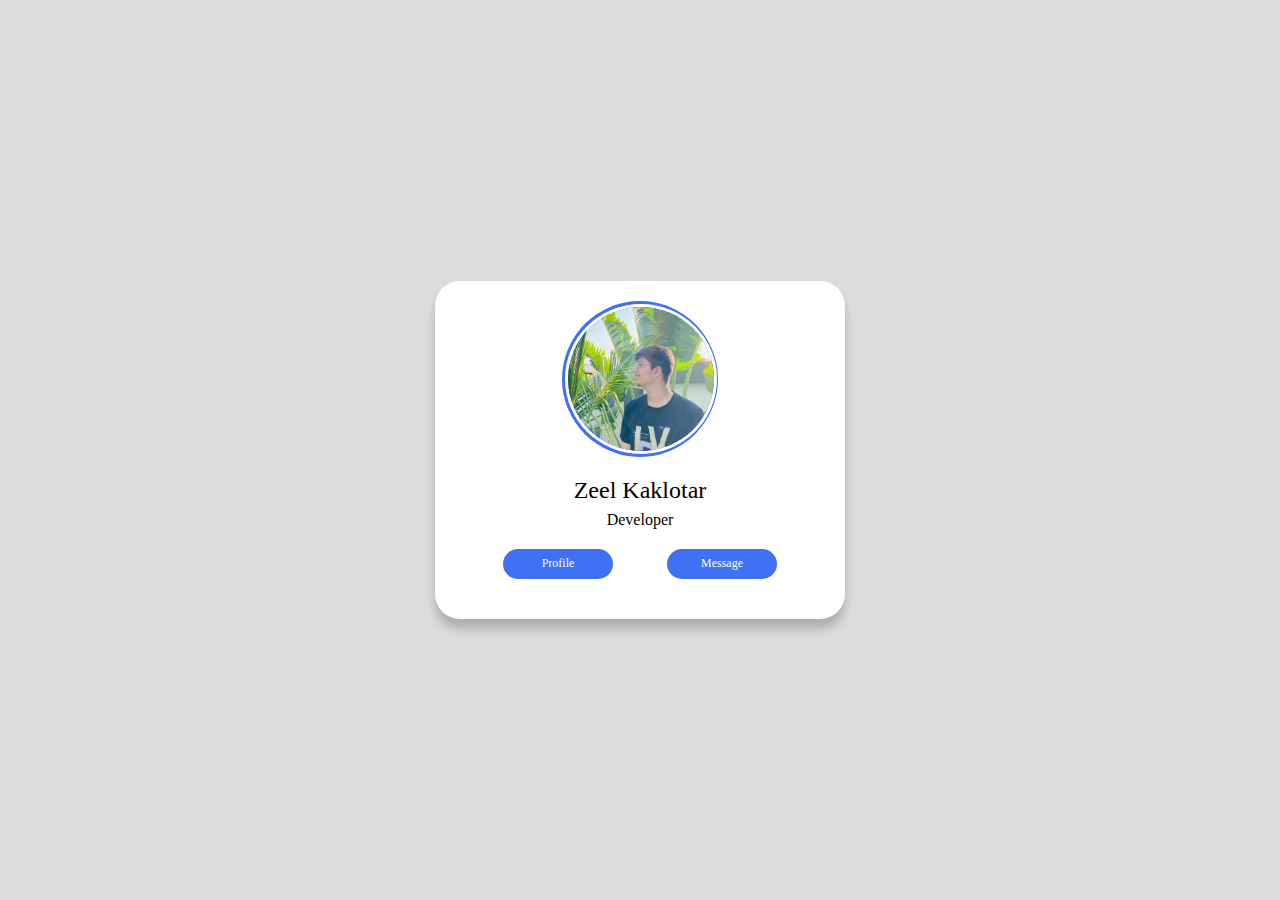
<file: profilecard.html>
<!DOCTYPE html>
<html lang="en">
<head>
    <meta charset="UTF-8">
    <meta name="viewport" content="width=device-width, initial-scale=1.0">
    <!-- <link rel="stylesheet" href="style.css"> -->
    <title>Profile Card</title>
    <style>
        * {
    margin: 0;
    padding: 0;
    font-family: 'Times New Roman', Times, serif;
}

body{
    height: 100vh;
    display: flex;
    align-items: center;
    justify-content: center;
    background-color: gainsboro;
}

.profileCard{
    display: flex;
    flex-direction: column;
    align-items: center;
    max-width: 370px;
    width: 100%;
    border-radius: 25px;
    background: #fff;
    box-shadow: 0 10px 10px rgba( 0,0,0,0.2);
    padding: 20px;
}

.image{
    position: relative;
    height: 150px;
    width: 150px;
    border-radius: 50%;
    background-color: #4070f4;
    padding: 3px;
}

.image .pic{
    height: 96%;
    width: 97%;
    object-fit: cover;
    border-radius: 50%;
    border: 3px solid #fff;
}

.profileCard .textbox{
    display: flex;
    flex-direction: column;
    align-items: center;
}

.profileCard .textbox #name{
    margin-top: 20px;
    font-size: 150%;
}

.profileCard .textbox #work{
    margin-top: 5%;
    font-size: 100%;
}

.profileCard .button{
    margin: 20px;
}


.profileCard .button #profile{
    background-color: #4070f4;
    color: #fff;
    font-size: 12px;
    border-radius: 20px;
    margin-right: 50px;
    width: 110px;
    border: none;
    height: 30px;
}

.profileCard .button #message{
   background-color: #4070f4;
    color: #fff;
    font-size: 12px;
    border-radius: 20px;
    border: none;
    width: 110px;
    height: 30px;
}

.profileCard .button #profile:hover{
    /* Add hover effect to profile */

    cursor: pointer; /* Show hand cursor on hover */
    box-shadow: 0 10px 20px rgba(0,0,0,0.5); /* Add a subtle box shadow */
    transition: 1s;
}

.profileCard .button #message:hover{
    cursor: pointer; 
    box-shadow: 0 10px 20px rgba(0,0,0,0.5);
    transition: 1s; 
}
    </style>
</head>
<body>
<div class="profileCard">
    <div class="image">
        <img src="image.png" alt="" class="pic">
    </div>

    <div class="textbox">
        <span id="name">Zeel Kaklotar</span>
        <span id="work">Developer</span>
    </div>

    <div class="button">
        <button id="profile">Profile</button>
        <button id="message">Message</button>
    </div>
</div>
</body>
</html>
</file>
<file: style.css>
*{
    margin: 0;
    padding: 0;
    font-family: Georgia, 'Times New Roman', Times, serif;
}

.slide-bar{
   background-color: grey;
   width: 250px; 
   height: 300vh;
}

.slide-bar .menu{
    position: absolute;
    left: 80px;
    width: 100%;
}

.slide-bar .menu ul {
   list-style: none;
}

.slide-bar .menu a{
  text-decoration: none;
  color: black;
  font-size: 20px;
}

.slide-bar .menu li:hover{
    border-left: 1px solid #fff;
    box-shadow: 0 0 4px rgba(255,255, 255, 0.5);
    width: 100px;
}

.menu li{
    margin-top: 30px;
    padding: 14px 15px;
}
</file>
